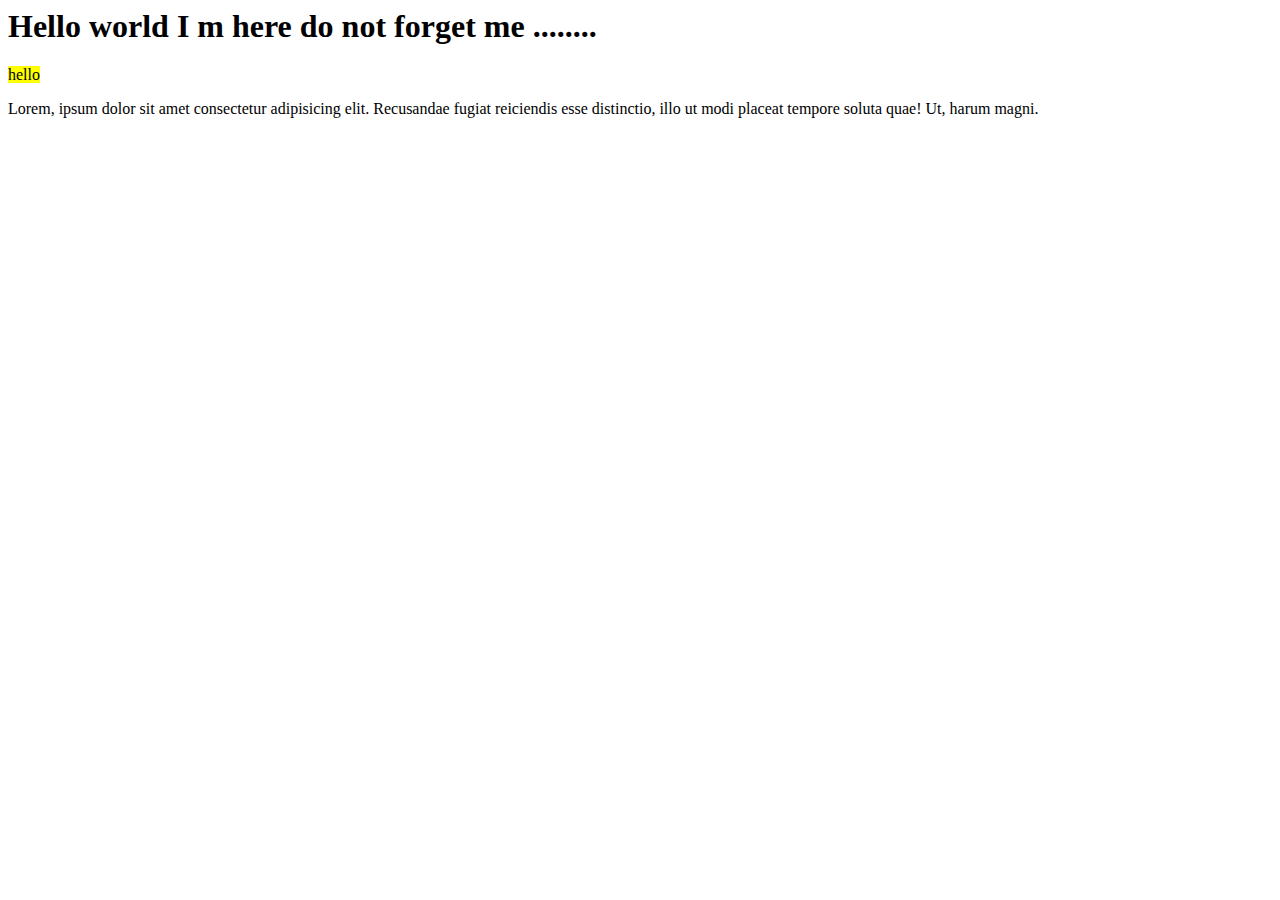
<file: Basics/index.html>
<html>
    <head>
        <title>Yash website </title>
        <body>
            
            <h1>Hello world  I m here do not forget me ........</h1>    
            <mark>hello</mark>
            <p>Lorem, ipsum dolor sit amet consectetur adipisicing elit. Recusandae fugiat reiciendis esse distinctio, illo ut modi placeat tempore soluta quae! Ut, harum magni.</p>
        </body>
    </head>
</html>
</file>
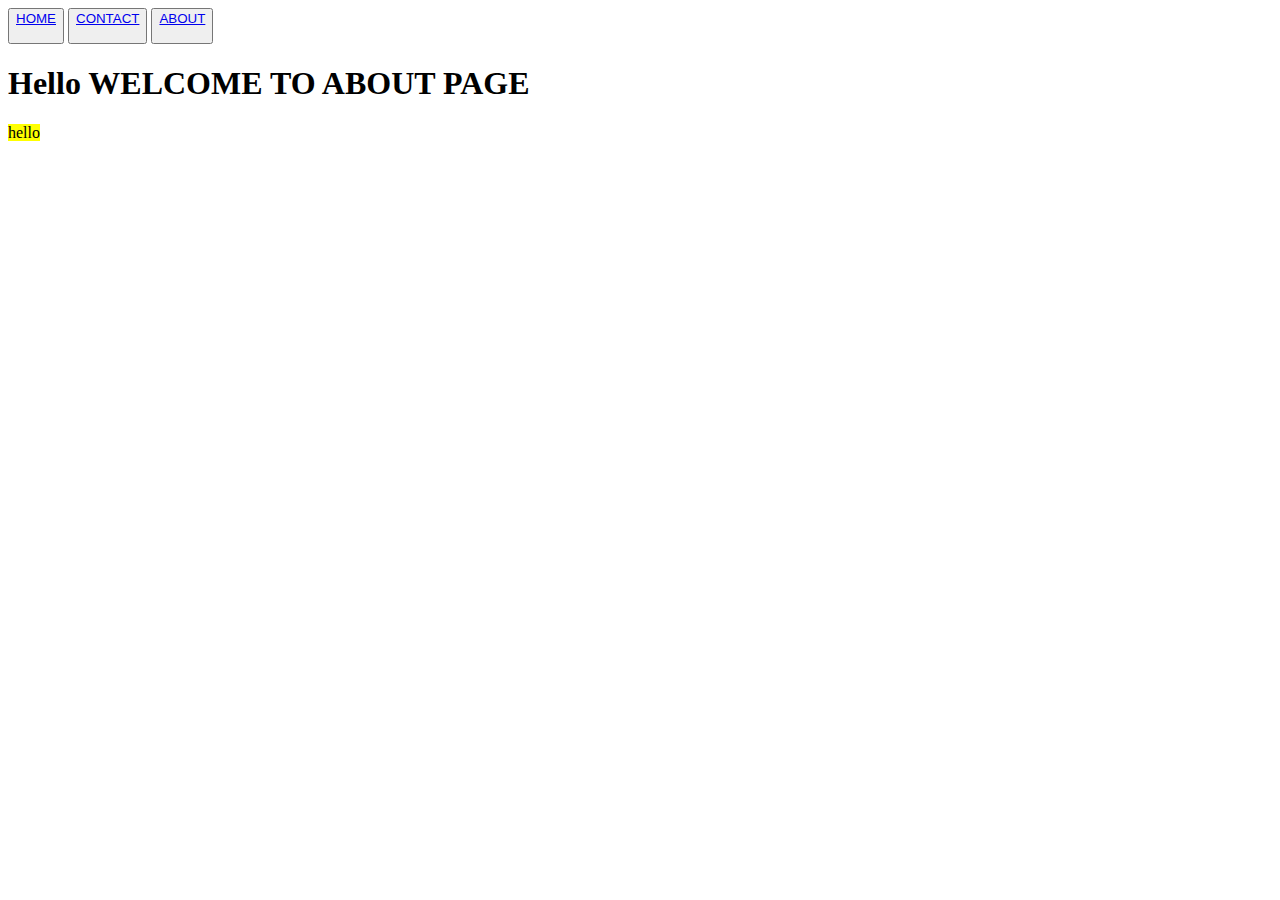
<file: about.html>
<html>
    <head>
        <title>Yash website </title>
        <body>
            
            <button> <a href="home.html"> HOME  </a> <br> <br></button>
            <button> <a href="contact.html" > CONTACT </a> <br> <br> </button>
            <button><a href="navogation.html" > ABOUT </a> <br> <br> </button>
             
            <h1>Hello WELCOME TO ABOUT PAGE </h1>    
            <mark>hello</mark>
            
        </body>
    </head>
</html>
</file>
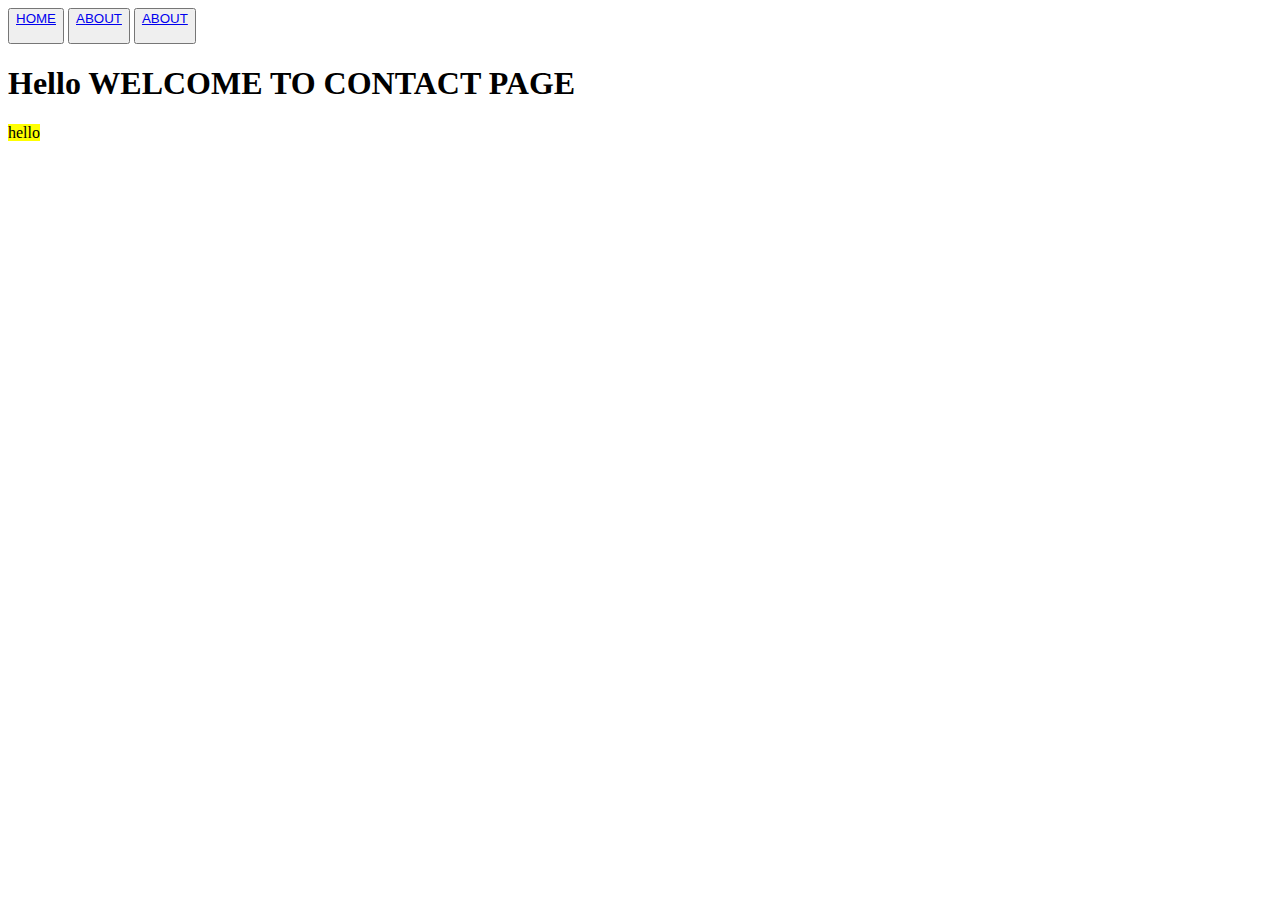
<file: contact.html>
<html>
    <head>
        <title>Yash website </title>
        <body>
           
            <button> <a href="home.html"> HOME  </a> <br> <br></button>
            <button><a href="navigation.html" > ABOUT </a> <br> <br> </button>
            <button><a href="about.html" > ABOUT </a> <br> <br> </button> 
            <h1>Hello WELCOME TO CONTACT PAGE </h1>    
            <mark>hello</mark>
            
        </body>
    </head>
</html>
</file>
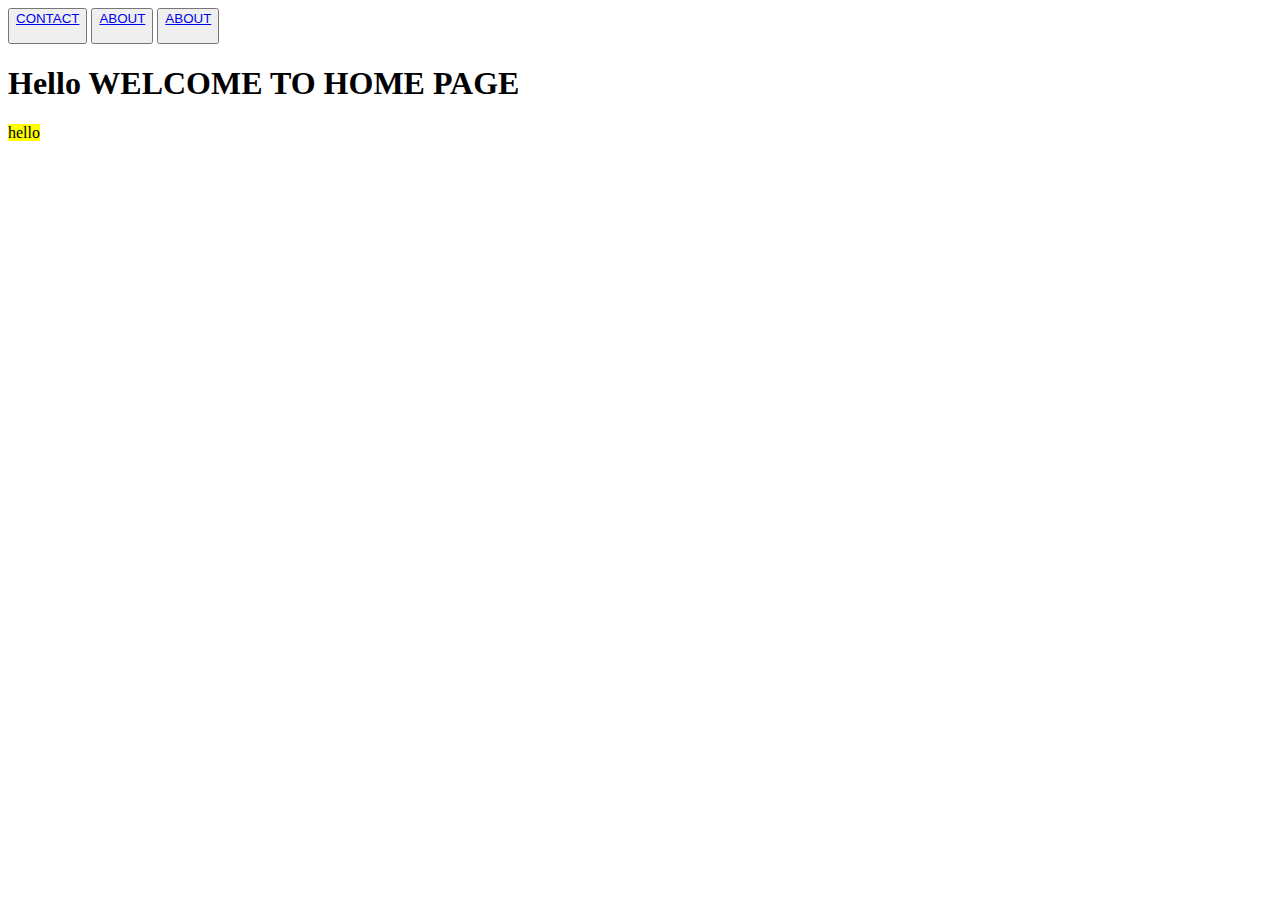
<file: home.html>
<html>
    <head>
        <title>Yash website </title>
        <body>
          
            
            <button> <a href="contact.html" > CONTACT </a> <br> <br> </button>
            <button><a href="about.html" > ABOUT </a> <br> <br> </button>
            <button><a href="navigation.html" > ABOUT </a> <br> <br> </button> 
            <h1>Hello WELCOME TO HOME PAGE </h1>    
            <mark>hello</mark>
            
        </body>
    </head>
</html>
</file>
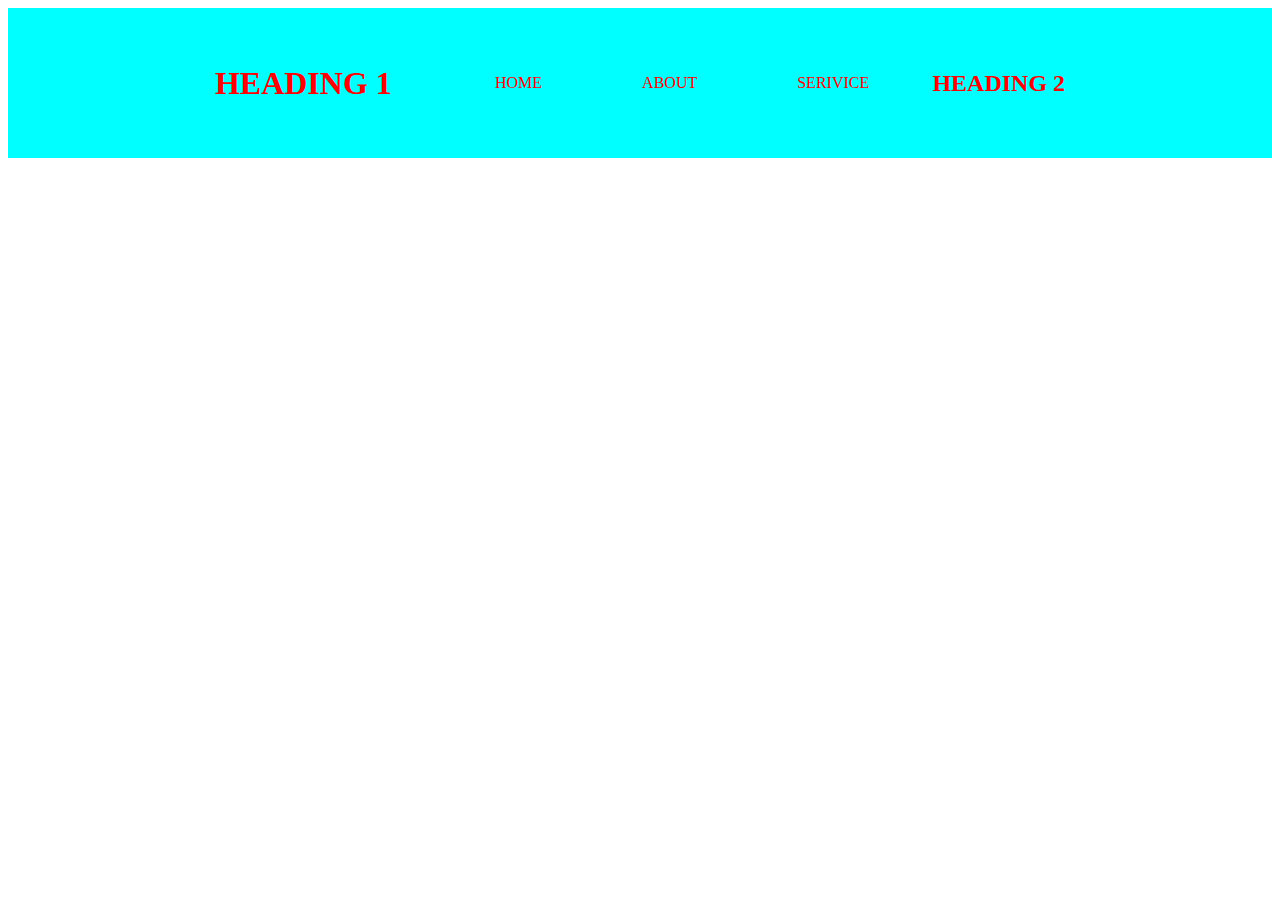
<file: index3.html>
<!DOCTYPE html>
<html lang="en">
<head>
    <meta charset="UTF-8">
    <meta name="viewport" content="width=device-width, initial-scale=1.0">
    <title>Document</title>
    <link rel="stylesheet" href="style3.css">
</head>
<body>
    <DIV id="container">
    <h1 class="head1"> HEADING 1 </h1>
    <!-- <P class="pera1">WE WILL STUDY ABOUT DIV AND SPAN TAG  AND DISPLAY</P> -->
     <ul class="link">
    <li>HOME</li>
    <LI>ABOUT</LI>
    <LI>SERIVICE</LI>


     </ul>
    <H2 class="head2">HEADING 2</H2>
</DIV>
</body>
</html>
</file>
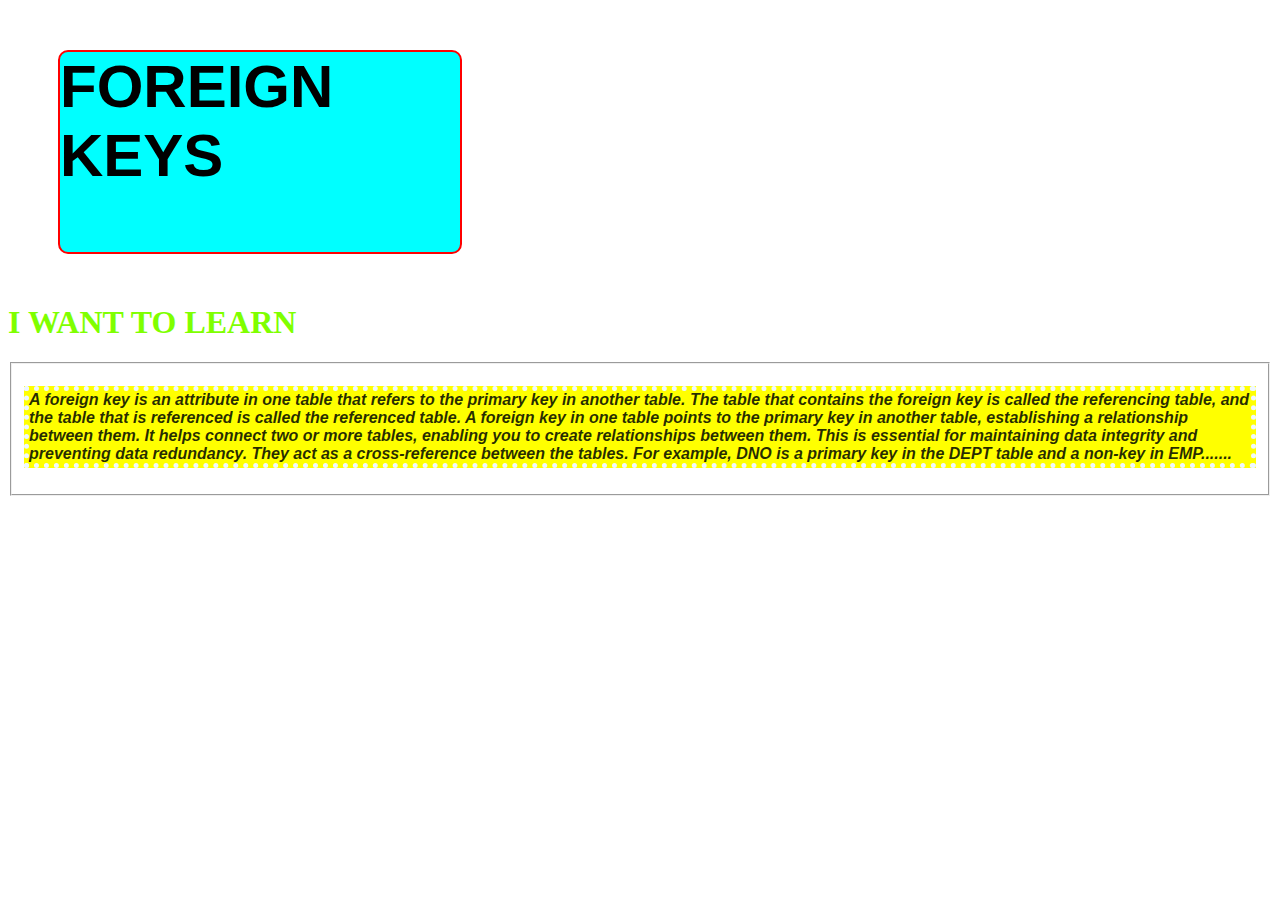
<file: inndex2.html>
<!DOCTYPE html>
<html lang="en">
<head>
    <meta charset="UTF-8">
    <meta name="viewport" content="width=device-width, initial-scale=1.0">
    <title>Document</title>

<link rel="stylesheet" href="style.css">


    <!-- <style>
h1{
  color: red;
  font-size: 100px;
  text-align: center;
  letter-spacing: normal;
  font-style: italic;
  font-family: Arial, Helvetica, sans-serif;
  font-weight: bolder;
  background-color:black; 
  text-decoration: double;

}

p
{
  color: chartreuse;
  font-size: 50px;
  text-align: center;
  letter-spacing: normal;
  font-style: italic;
  font-family: Arial, Helvetica, sans-serif;
  font-weight: bolder;
  background-color: antiquewhite; 






    </style> -->
</head>
<body>
    
     <!-- Inline Internal External -->

         <!-- property:value; -->
           <!-- word spacing & letter spacing  -->
         <!-- <h1 style = "color: blueviolet; font-size: 60px; word-spacing: 10px ; letter-spacing: 20px;">  HYEE I AM YASH  </h1> -->
       <h1 class="t1"> FOREIGN KEYS</h1>

        <h1 id="t2"> I WANT TO LEARN </h1>   <!-- use of id selector -->
<!-- selectors ==> element selectors
              id selectors (#)
              class selector(.)
              used for changing styles of another h1 --> 

<Fieldset>
       <P> A foreign key is an attribute in one table that refers to the primary key in another table. The table that contains the foreign key is called the referencing table, and the table that is referenced is called the referenced table.

        A foreign key in one table points to the primary key in another table, establishing a relationship between them.
        It helps connect two or more tables, enabling you to create relationships between them. This is essential for maintaining data integrity and preventing data redundancy.
        They act as a cross-reference between the tables.
        For example, DNO is a primary key in the DEPT table and a non-key in EMP.......</P>

      </Fieldset>
      
      


</body>
</html>
</file>
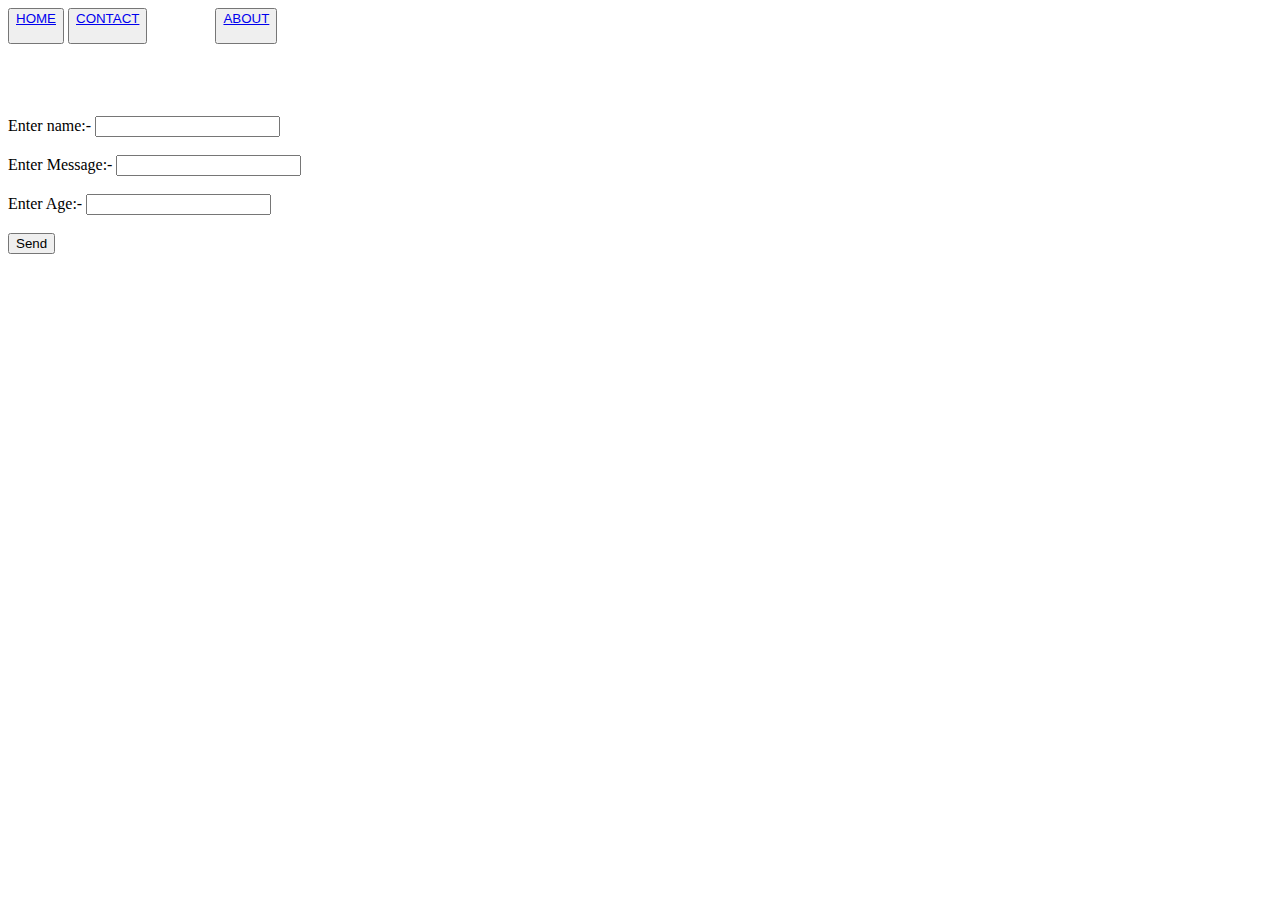
<file: navigation .html>
<!DOCTYPE html>
<html lang="en">
<head>
    <meta charset="UTF-8">
    <meta name="viewport" content="width=device-width, initial-scale=1.0">
    <title>Document</title>
</head>
<body>

   <button> <a href="home.html"> HOME  </a> <br> <br></button> 
 
   <button> <a href="contact.html" > CONTACT </a> <br> <br> </button>
   &nbsp;   &nbsp;    &nbsp;     &nbsp;     &nbsp;     &nbsp;      &nbsp;      &nbsp; 
   <button><a href="about.html" > ABOUT </a> <br> <br> </button> 
   &nbsp;   &nbsp;    &nbsp;     &nbsp;     &nbsp;     &nbsp;      &nbsp;      &nbsp; 


    <form action="https://api.web3forms.com/submit" method="POST"><br> <br>
      
       <input type="hidden" name="access_key" value="03ea2086-a1b1-4a36-96c9-9710a50f12e0"><br> <br>
     
       Enter name:- <input type="text" name="shivani">            <br> <br>
      
       Enter Message:- <input type="Message" name="Message" required>             <br>  <br>

       Enter Age:- <input type="Age" name="Age" required>               <br>  <br>


       <input type="checkbox" name="botcheck" class="hidden" style="display: none;">
       <input type="submit" value="Send">
    </form>
</body>
</html>
</file>
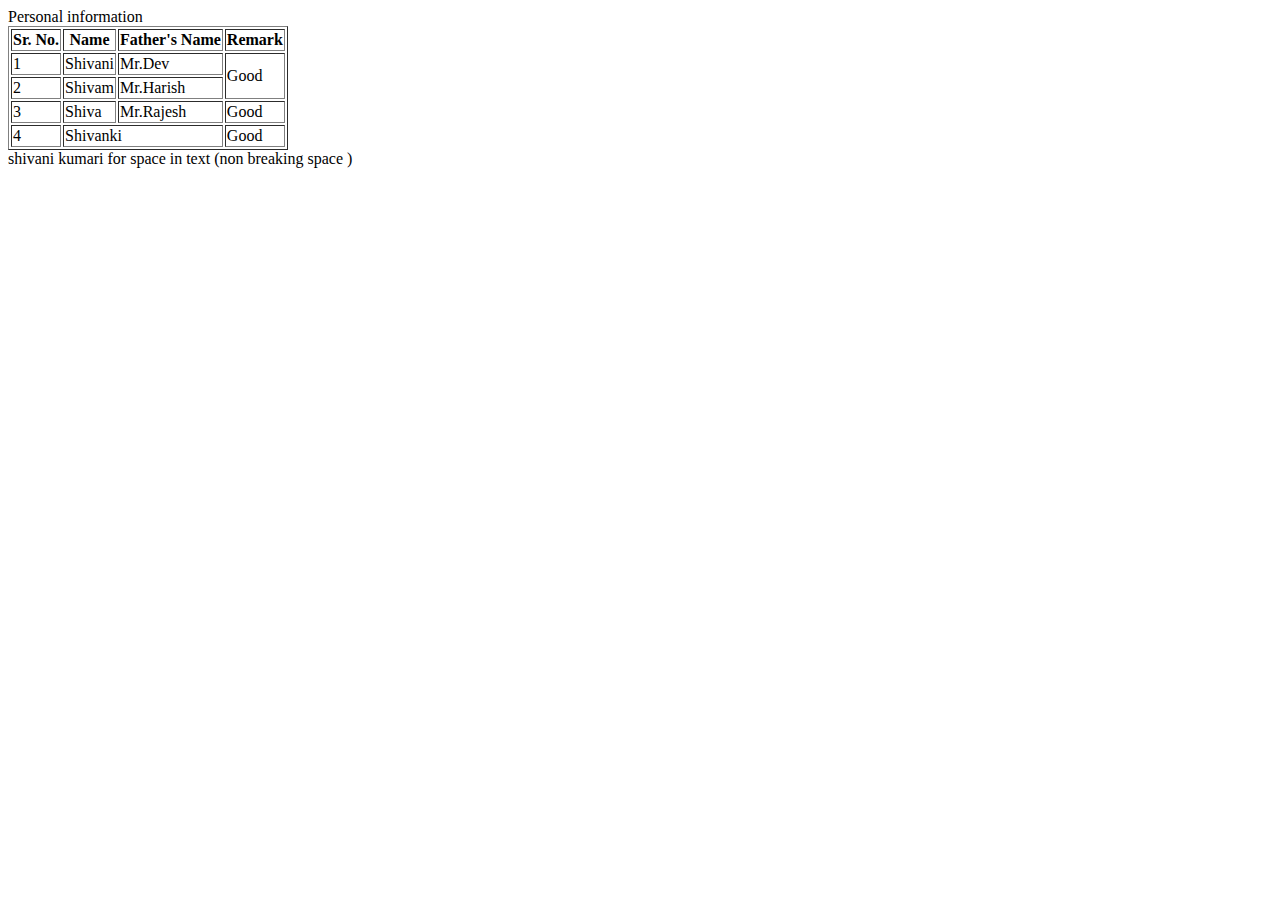
<file: Table.html>
<!DOCTYPE html>
<html lang="en">
<head>
    <meta charset="UTF-8">
    <meta name="viewport" content="width=device-width, initial-scale=1.0">
    <title>Document</title>
</head>
<body>
    <!-- Table = Tabel, th, td, tr, thead, tbody tags are used in table formation  
     rowspan = merge the row, colspan = merge the column -->

    <table border="1">
     <thead>Personal information
        <tr>
            <th>Sr. No.</th>
            <th>Name</th>
            <th>Father's Name</th>
            <th>Remark</th>
        </tr>
    </thead>
    <tbody>
        <tr>
            <td>1</td>
            <td>Shivani</td>
            <td>Mr.Dev</td>
            <td rowspan="2">Good</td>
        </tr>
        <tr>
            <td>2</td>
            <td>Shivam</td>
            <td>Mr.Harish</td>
            <!-- <td>Good</td> -->
        </tr>
        <tr>
            <td>3</td>
            <td>Shiva</td>
            <td>Mr.Rajesh</td>
            <td>Good</td>
        </tr>
        <tr>
            <td>4</td>
            <td colspan="2">Shivanki</td>
            <!-- <td>Mr.Rajesh</td> -->
            <td>Good</td>
        </tr>
    </tbody>
  
    </table>
</body>
</html>

shivani&nbsp;kumari   for space in text (non breaking space )
</file>
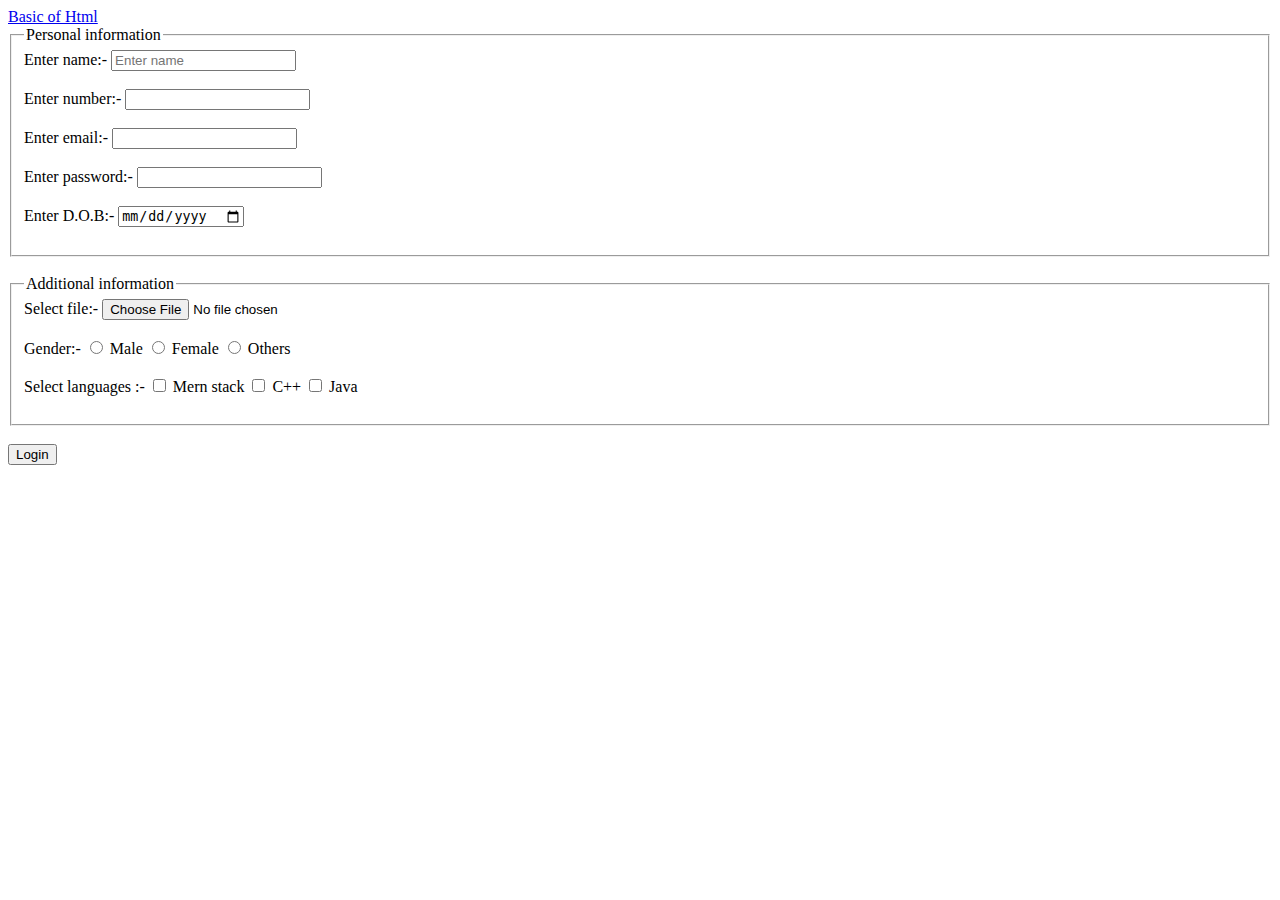
<file: Basics/form.html>
<!DOCTYPE html>
<html lang="en">
<head>
    <meta charset="UTF-8">
    <meta name="viewport" content="width=device-width, initial-scale=1.0">
    <title>Document</title>
</head>
<body>
  <a href="index.html" > Basic of Html </a>
    <fieldset> <legend>Personal information</legend>
    <form>
      <label for="shivani"> Enter name:- </label> <input type="text" placeholder="Enter name" id="shivani" required>      <!-- inline tag -->     <br> <br>      
      
      
       Enter number:- <input type="number" required>            <br> <br>
      
       Enter email:- <input type="email" required>             <br>  <br>
      
       Enter password:- <input type="password" required>         <br>  <br>

      
       Enter D.O.B:- <input type="date" required>               <br>  <br>

      </fieldset>                                                <br>

      <fieldset><legend>Additional information</legend>
      Select file:- <input type="file" required>              <br> <br>
 
       Gender:-
       <input type="radio"  name="shivani">   Male                                   
       <input type="radio"  name="shivani">   Female  
       <input type="radio"  name="shivani">   Others          <br> <br>

       Select languages :-
       <input type="checkbox"> Mern stack                             
       <input type="checkbox"> C++
        <input type="checkbox"> Java                         <br> <br>

      </fieldset>                                           <br>
      
       <input type="submit"  value="Login">               

    </form>
</body>
</html>



<!-- required = used for complete the form means agr ham bina required attributes k kre to agr ek value bhi miss hui to bhi form fill hojayega but required attributes se ni hoga

placeholder = used for Message in boxes of form 

 in radio attributes we use another attribute that is name and uske andr aap naam kuch bhi likh skte ho then it select only one from all 

value = is used for make login to submit input   , tum login ki jgh kuch bhi likh skte ho vo aajeyga

 <label for="shivani"> Enter name:- </label> <input type="text" placeholder="Enter name"  id="shivani" required>      
   ==> yha pr ham enter name pr click krenge to hamare box pr cursor automatic chla jayega uske liye label tag ka use krte h , isme for="" jo attribute h iske andr ham id ka name dalte h jo hamne input tag k andr id bnayi h same id name , vo label ko input field se connect krta h , 
      

The <legend> tag in HTML is used to define a caption or title for the content of its parent <fieldset> element. This combination enhances the accessibility and organization of forms by clearly labeling grouped form controls


  -->
</file>
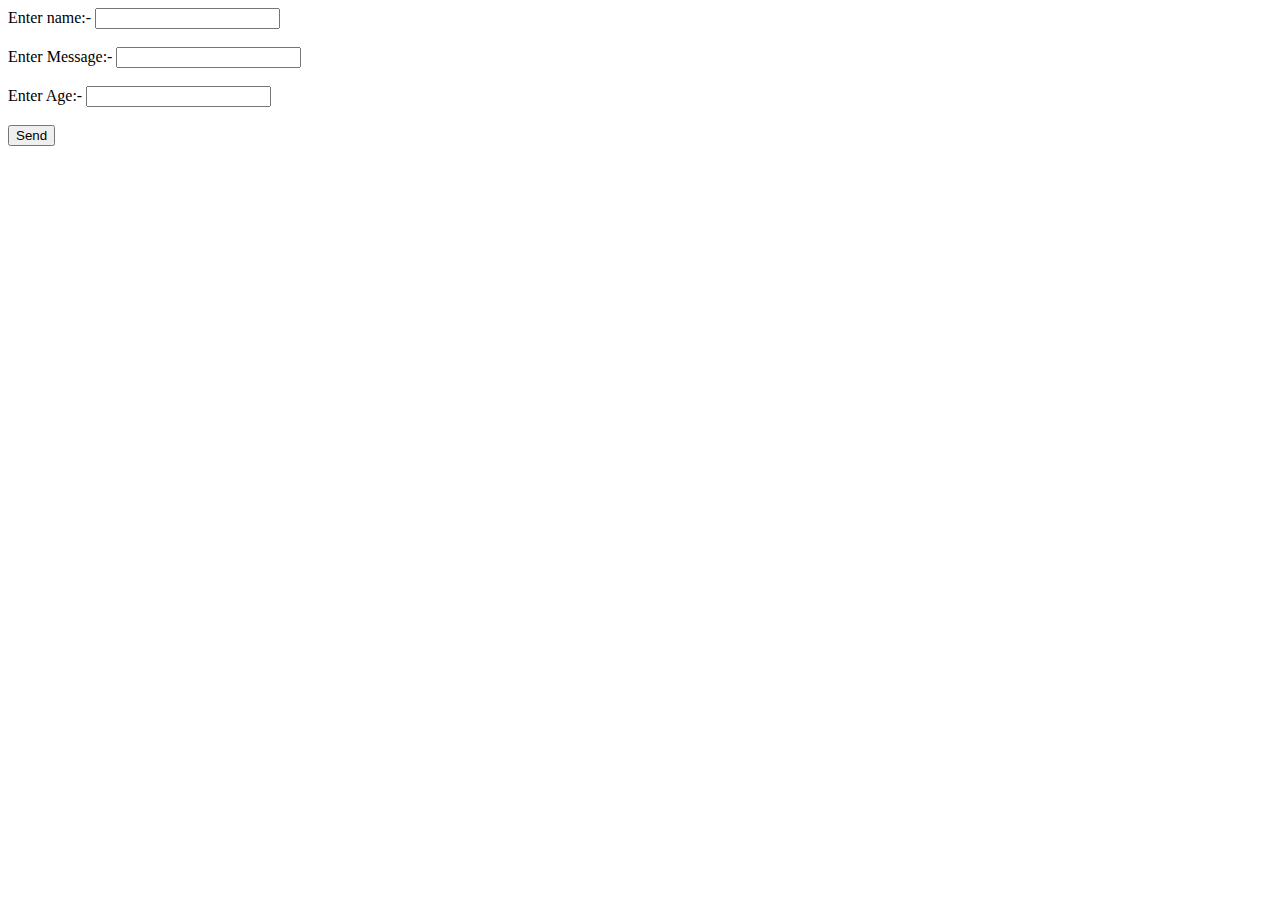
<file: Basics/form1.html>
<!DOCTYPE html>
<html lang="en">
<head>
    <meta charset="UTF-8">
    <meta name="viewport" content="width=device-width, initial-scale=1.0">
    <title>Document</title>
</head>
<body>
    <form action="https://api.web3forms.com/submit" method="POST">
      
       <input type="hidden" name="access_key" value="03ea2086-a1b1-4a36-96c9-9710a50f12e0">
     
       Enter name:- <input type="text" name="shivani">            <br> <br>
      
       Enter Message:- <input type="Message" name="Message" required>             <br>  <br>

       Enter Age:- <input type="Age" name="Age" required>               <br>  <br>


       <input type="checkbox" name="botcheck" class="hidden" style="display: none;">
       <input type="submit" value="Send">
    </form>
</body>
</html>




<!-- is code me ham jo bhi information dalenge vo hamari email pr jayega 
uska process hua h yha  -->
</file>
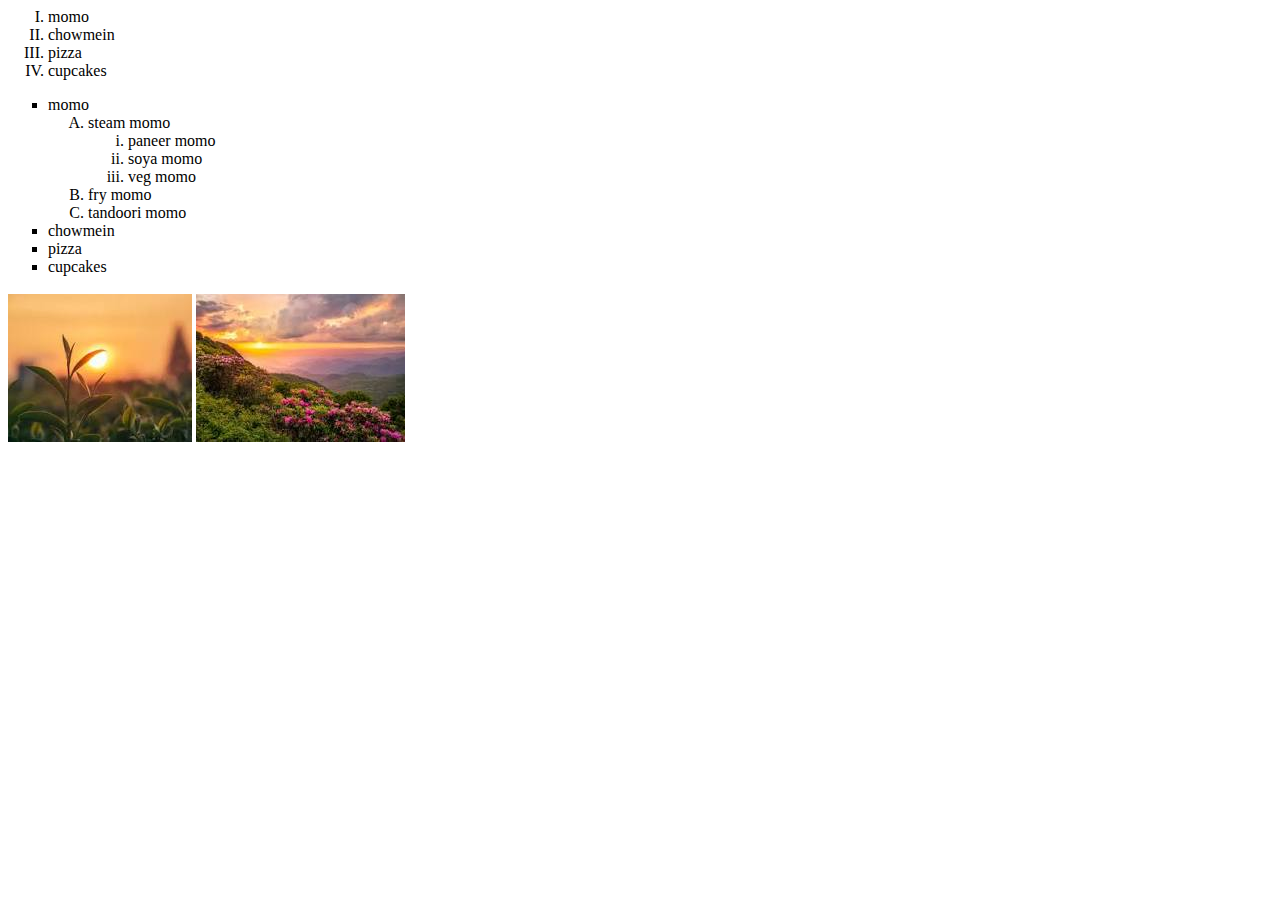
<file: Basics/list.html>
<html>
    <head>
        <title>Shivani's website</title>
    </head>
    <body>

<!-- ordered list -->
        <ol type="I">          <!--Numbers(by default), A, a, I, 1 -->
            <li>momo</li>
            <li>chowmein</li>
            <li>pizza</li>
            <li>cupcakes</li>
            
        </ol>

<!-- Unordered list -->
        <ul type="square">    <!-- square, disc(by default), circle -->
             <li>momo          <!--nested list-->
                <ol type="A">
                    <li>steam momo
                        <ol type="i">
                            <li>paneer momo</li>
                            <li>soya momo</li>
                            <li>veg momo</li>
                        </ol>
                    </li>
                    <li>fry momo</li>
                    <li>tandoori momo</li>
                </ol>
             </li>

            <li>chowmein</li>
            <li>pizza</li>
            <li>cupcakes</li>
        </ul>

        <img src="../nature.jpeg" alt="image">
        <img src="[data-uri]" alt="image here">

        <video src=""></video>
        
        <!-- agr koi youtube ki vdo direct dikhani ho browser pr to  -->
        <iframe width="560" height="315" src="https://www.youtube.com/embed/aj7nhpKTkGY?si=H6F4o-j_JkKI9sFB" title="YouTube video player" frameborder="0" allow="accelerometer; autoplay; clipboard-write; encrypted-media; gyroscope; picture-in-picture; web-share" referrerpolicy="strict-origin-when-cross-origin" allowfullscreen></iframe>
    </body>
</html>


<!-- Attributes= additional information about the tag    (look like ="")    and always present in opening tag-->
 <!-- li*30    to create a 30 list in one time-->
 <!-- http://127.0.0.1:5500/Basics/list.html   isme 127.0.0.1 = Home address , 5500 = port address -->
</file>
<file: style3.css>
#container{
 color: red;
 display: flex ;
 justify-content: center;
 background-color: aqua;
 height: 150px;
 align-items: center;           /* display at centre */
 gap: 5%;  /*space btw text which is align at center */
} 

.link{
    display: flex;
    gap: 100px;
    list-style: none;
}
</file>
<file: style.css>
.t1
{

    text-decoration: dotted;
    color: black;
    font-family: 'Segoe UI', Tahoma, Geneva, Verdana, sans-serif;
    font-weight: bolder;
    font-size: 60px;
    text-shadow: 0cqh;
    text-decoration: dotted;
    /* font-style: italic; */
    background-color: aqua;
    /* 
    border-width: 5px;
    border-style: dotted;
    border-color: aliceblue; */
    border: 2px solid red;
    height: 200px;
    width: 400px;
    text-align: left;
    border-radius:10px;               /* make edges curve */
    margin-right: 50px;
    margin-left: 50px;
    margin-top: 50px;
    margin-bottom: 50px;


}


#t2
{
 color: chartreuse;
}

p
{
    text-decoration: dotted;
    color: rgba(7, 14, 1, 0.878);
    font-family: 'Segoe UI', Tahoma, Geneva, Verdana, sans-serif;
    font-weight: bolder;
    font-size: 40 px;
    text-shadow: 0cqh;
    text-decoration: dotted;
    font-style: italic;
    background-color: yellow;
    border-width: 5px;
    border-style: dotted;
    border-color: aliceblue;


}
</file>
